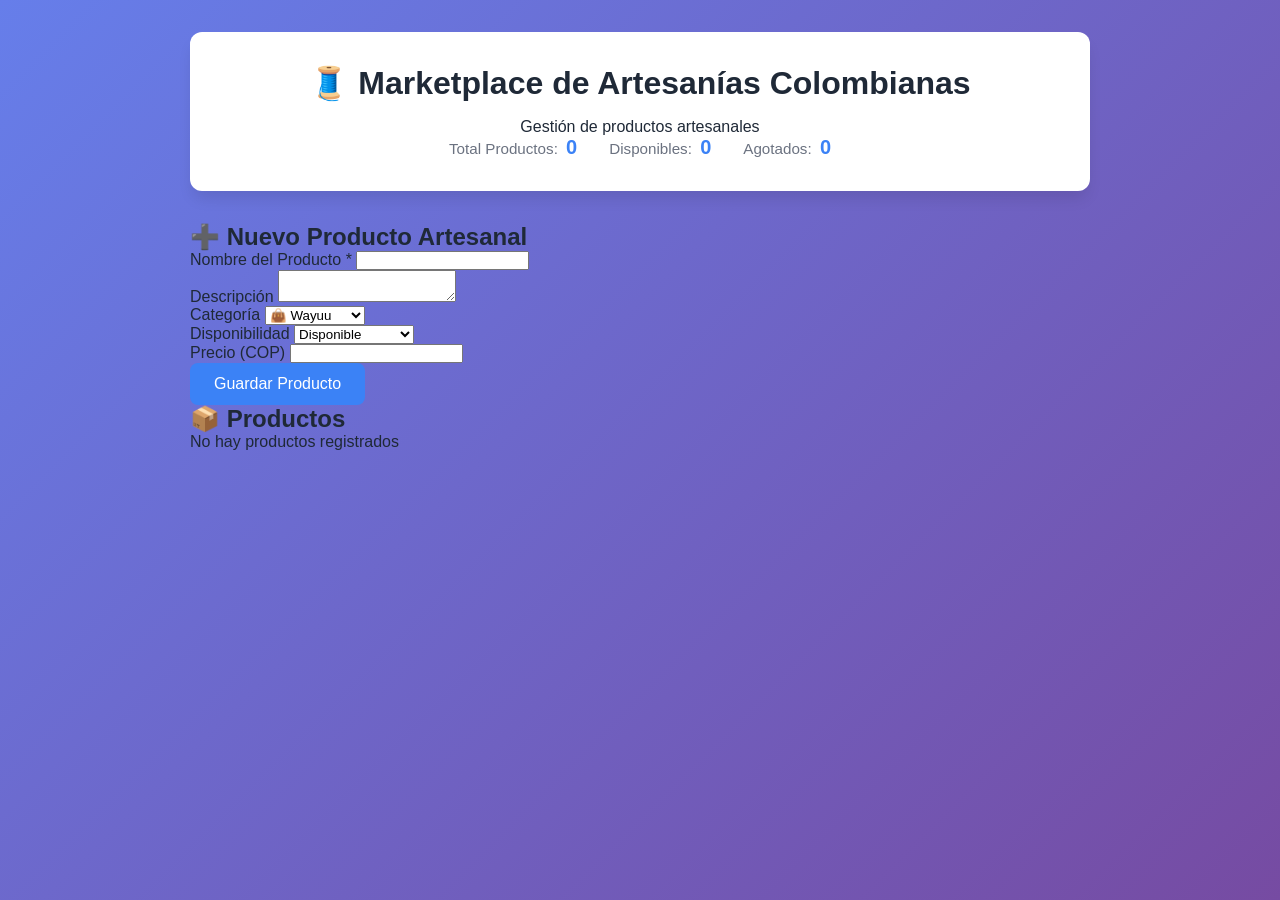
<file: week-02/index.html>
<!DOCTYPE html>
<html lang="es">
<head>
  <meta charset="UTF-8">
  <meta name="viewport" content="width=device-width, initial-scale=1.0">
  <title>🧵 Marketplace de Artesanías Colombianas</title>
  <link rel="stylesheet" href="styles.css">
</head>
<body>
  <div class="container">

    <header class="header">
      <h1>🧵 Marketplace de Artesanías Colombianas</h1>
      <p class="subtitle">Gestión de productos artesanales</p>
      <div class="stats-summary">
        <span class="stat">Total Productos: <strong id="stat-total">0</strong></span>
        <span class="stat">Disponibles: <strong id="stat-active">0</strong></span>
        <span class="stat">Agotados: <strong id="stat-inactive">0</strong></span>
      </div>
    </header>

    <section class="form-section">
      <h2>➕ Nuevo Producto Artesanal</h2>
      <form id="item-form">
        <input type="hidden" id="item-id">

        <div class="form-group">
          <label>Nombre del Producto *</label>
          <input type="text" id="item-name" required>
        </div>

        <div class="form-group">
          <label>Descripción</label>
          <textarea id="item-description"></textarea>
        </div>

        <div class="form-group">
          <label>Categoría</label>
          <select id="item-category">
            <option value="wayuu">👜 Wayuu</option>
            <option value="ceramica">🏺 Cerámica</option>
            <option value="tejido">🧶 Tejido</option>
            <option value="madera">🪵 Madera</option>
          </select>
        </div>

        <div class="form-group">
          <label>Disponibilidad</label>
          <select id="item-priority">
            <option value="low">Disponible</option>
            <option value="medium">Stock Medio</option>
            <option value="high">Pocas Unidades</option>
          </select>
        </div>

        <div class="form-group">
          <label>Precio (COP)</label>
          <input type="number" id="item-amount">
        </div>

        <button type="submit" class="btn btn-primary">Guardar Producto</button>
      </form>
    </section>

    <section>
      <h2>📦 Productos</h2>
      <div id="item-list"></div>
      <div id="empty-state" style="display:none;">
        No hay productos registrados
      </div>
    </section>

  </div>

  <script src="script.js"></script>
</body>
</html>
</file>
<file: week-02/styles.css>
/* ===================================
   Variables CSS y Reset
   =================================== */

:root {
  --color-primary: #3b82f6;
  --color-secondary: #8b5cf6;
  --color-success: #10b981;
  --color-warning: #f59e0b;
  --color-danger: #ef4444;
  --color-dark: #1f2937;
  --color-gray: #6b7280;
  --color-light: #f3f4f6;
  --color-white: #ffffff;

  --priority-high: #ef4444;
  --priority-medium: #f59e0b;
  --priority-low: #10b981;

  --shadow-sm: 0 1px 2px 0 rgba(0, 0, 0, 0.05);
  --shadow-md: 0 4px 6px -1px rgba(0, 0, 0, 0.1);
  --shadow-lg: 0 10px 15px -3px rgba(0, 0, 0, 0.1);

  --radius-sm: 0.375rem;
  --radius-md: 0.5rem;
  --radius-lg: 0.75rem;
}

* {
  margin: 0;
  padding: 0;
  box-sizing: border-box;
}

body {
  font-family: -apple-system, BlinkMacSystemFont, 'Segoe UI', Roboto, 'Helvetica Neue', Arial, sans-serif;
  background: linear-gradient(135deg, #667eea 0%, #764ba2 100%);
  min-height: 100vh;
  padding: 2rem 1rem;
  color: var(--color-dark);
}

/* ===================================
   Container
   =================================== */

.container {
  max-width: 900px;
  margin: 0 auto;
}

/* ===================================
   Header
   =================================== */

.header {
  background: var(--color-white);
  padding: 2rem;
  border-radius: var(--radius-lg);
  box-shadow: var(--shadow-lg);
  margin-bottom: 2rem;
  text-align: center;
}

.header h1 {
  font-size: 2rem;
  margin-bottom: 1rem;
  color: var(--color-dark);
}

.stats-summary {
  display: flex;
  gap: 2rem;
  justify-content: center;
  flex-wrap: wrap;
}

.stat {
  color: var(--color-gray);
  font-size: 0.95rem;
}

.stat strong {
  color: var(--color-primary);
  font-size: 1.25rem;
  margin-left: 0.25rem;
}

/* ===================================
   Task Form
   =================================== */

.task-form-section {
  background: var(--color-white);
  padding: 2rem;
  border-radius: var(--radius-lg);
  box-shadow: var(--shadow-lg);
  margin-bottom: 2rem;
}

.task-form-section h2 {
  margin-bottom: 1.5rem;
  color: var(--color-dark);
  font-size: 1.5rem;
}

.task-form .form-group {
  margin-bottom: 1.25rem;
}

.task-form label {
  display: block;
  margin-bottom: 0.5rem;
  color: var(--color-dark);
  font-weight: 500;
  font-size: 0.9rem;
}

.task-form input[type="text"],
.task-form textarea,
.task-form select {
  width: 100%;
  padding: 0.75rem;
  border: 2px solid var(--color-light);
  border-radius: var(--radius-md);
  font-size: 1rem;
  font-family: inherit;
  transition: border-color 0.2s;
}

.task-form input:focus,
.task-form textarea:focus,
.task-form select:focus {
  outline: none;
  border-color: var(--color-primary);
}

.task-form textarea {
  resize: vertical;
}

.form-row {
  display: grid;
  grid-template-columns: repeat(auto-fit, minmax(200px, 1fr));
  gap: 1rem;
}

.form-actions {
  display: flex;
  gap: 1rem;
  margin-top: 1.5rem;
}

/* ===================================
   Buttons
   =================================== */

.btn {
  padding: 0.75rem 1.5rem;
  border: none;
  border-radius: var(--radius-md);
  font-size: 1rem;
  font-weight: 500;
  cursor: pointer;
  transition: all 0.2s;
  font-family: inherit;
}

.btn-primary {
  background: var(--color-primary);
  color: var(--color-white);
}

.btn-primary:hover {
  background: #2563eb;
  transform: translateY(-1px);
  box-shadow: var(--shadow-md);
}

.btn-secondary {
  background: var(--color-gray);
  color: var(--color-white);
}

.btn-secondary:hover {
  background: #4b5563;
}

.btn-outline {
  background: transparent;
  border: 2px solid var(--color-danger);
  color: var(--color-danger);
  padding: 0.5rem 1rem;
  font-size: 0.9rem;
}

.btn-outline:hover {
  background: var(--color-danger);
  color: var(--color-white);
}

.btn-sm {
  padding: 0.5rem 0.75rem;
  font-size: 0.875rem;
}

/* ===================================
   Filters
   =================================== */

.filters-section {
  background: var(--color-white);
  padding: 1.5rem;
  border-radius: var(--radius-lg);
  box-shadow: var(--shadow-lg);
  margin-bottom: 2rem;
}

.filters {
  display: grid;
  grid-template-columns: repeat(auto-fit, minmax(200px, 1fr));
  gap: 1rem;
}

.filter-group {
  display: flex;
  flex-direction: column;
  gap: 0.5rem;
}

.filter-group label {
  font-weight: 500;
  font-size: 0.9rem;
  color: var(--color-dark);
}

.filter-group select,
.filter-group input {
  padding: 0.5rem;
  border: 2px solid var(--color-light);
  border-radius: var(--radius-md);
  font-family: inherit;
}

.search-group input {
  width: 100%;
}

/* ===================================
   Tasks Section
   =================================== */

.tasks-section {
  background: var(--color-white);
  padding: 2rem;
  border-radius: var(--radius-lg);
  box-shadow: var(--shadow-lg);
  margin-bottom: 2rem;
}

.tasks-header {
  display: flex;
  justify-content: space-between;
  align-items: center;
  margin-bottom: 1.5rem;
}

.tasks-header h2 {
  font-size: 1.5rem;
  color: var(--color-dark);
}

.task-list {
  display: flex;
  flex-direction: column;
  gap: 1rem;
}

/* Task Item */
.task-item {
  background: var(--color-light);
  border-left: 4px solid var(--color-primary);
  border-radius: var(--radius-md);
  padding: 1.25rem;
  display: flex;
  gap: 1rem;
  align-items: flex-start;
  transition: all 0.2s;
}

.task-item:hover {
  transform: translateX(4px);
  box-shadow: var(--shadow-md);
}

.task-item.completed {
  opacity: 0.6;
}

.task-item.completed .task-content h3 {
  text-decoration: line-through;
}

.task-item.priority-high {
  border-left-color: var(--priority-high);
}

.task-item.priority-medium {
  border-left-color: var(--priority-medium);
}

.task-item.priority-low {
  border-left-color: var(--priority-low);
}

.task-checkbox {
  width: 20px;
  height: 20px;
  margin-top: 0.25rem;
  cursor: pointer;
  flex-shrink: 0;
}

.task-content {
  flex: 1;
}

.task-content h3 {
  font-size: 1.1rem;
  margin-bottom: 0.5rem;
  color: var(--color-dark);
}

.task-content p {
  color: var(--color-gray);
  font-size: 0.9rem;
  margin-bottom: 0.75rem;
  line-height: 1.5;
}

.task-meta {
  display: flex;
  gap: 0.75rem;
  flex-wrap: wrap;
  margin-bottom: 0.75rem;
}

.task-badge {
  display: inline-block;
  padding: 0.25rem 0.75rem;
  border-radius: var(--radius-sm);
  font-size: 0.75rem;
  font-weight: 500;
  text-transform: uppercase;
}

.badge-category {
  background: var(--color-primary);
  color: var(--color-white);
}

.badge-priority {
  color: var(--color-white);
}

.badge-priority.priority-high {
  background: var(--priority-high);
}

.badge-priority.priority-medium {
  background: var(--priority-medium);
}

.badge-priority.priority-low {
  background: var(--priority-low);
}

.task-date {
  font-size: 0.8rem;
  color: var(--color-gray);
}

.task-actions {
  display: flex;
  gap: 0.5rem;
  flex-shrink: 0;
}

.task-actions button {
  padding: 0.5rem;
  border: none;
  background: transparent;
  cursor: pointer;
  font-size: 1.25rem;
  border-radius: var(--radius-sm);
  transition: all 0.2s;
}

.task-actions button:hover {
  background: var(--color-white);
}

.btn-edit:hover {
  color: var(--color-primary);
}

.btn-delete:hover {
  color: var(--color-danger);
}

/* Empty State */
.empty-state {
  text-align: center;
  padding: 3rem;
  color: var(--color-gray);
  display: none;
}

.empty-state.show {
  display: block;
}

.empty-state p {
  font-size: 1.25rem;
  margin-bottom: 0.5rem;
}

.empty-state-hint {
  font-size: 0.9rem !important;
  color: var(--color-gray);
}

/* ===================================
   Detailed Stats
   =================================== */

.detailed-stats {
  background: var(--color-white);
  padding: 2rem;
  border-radius: var(--radius-lg);
  box-shadow: var(--shadow-lg);
}

.detailed-stats h3 {
  margin-bottom: 1.5rem;
  color: var(--color-dark);
  font-size: 1.25rem;
}

.stats-grid {
  display: grid;
  grid-template-columns: repeat(auto-fit, minmax(200px, 1fr));
  gap: 1rem;
}

.stat-card {
  background: var(--color-light);
  padding: 1.25rem;
  border-radius: var(--radius-md);
  text-align: center;
}

.stat-card h4 {
  font-size: 0.9rem;
  color: var(--color-gray);
  margin-bottom: 0.5rem;
  text-transform: uppercase;
  letter-spacing: 0.5px;
}

.stat-card p {
  font-size: 2rem;
  font-weight: bold;
  color: var(--color-primary);
}

/* ===================================
   Responsive
   =================================== */

@media (max-width: 768px) {
  body {
    padding: 1rem;
  }

  .header h1 {
    font-size: 1.5rem;
  }

  .stats-summary {
    gap: 1rem;
  }

  .filters {
    grid-template-columns: 1fr;
  }

  .tasks-header {
    flex-direction: column;
    align-items: flex-start;
    gap: 1rem;
  }

  .task-item {
    flex-direction: column;
  }

  .task-actions {
    width: 100%;
    justify-content: flex-end;
  }
}
</file>
